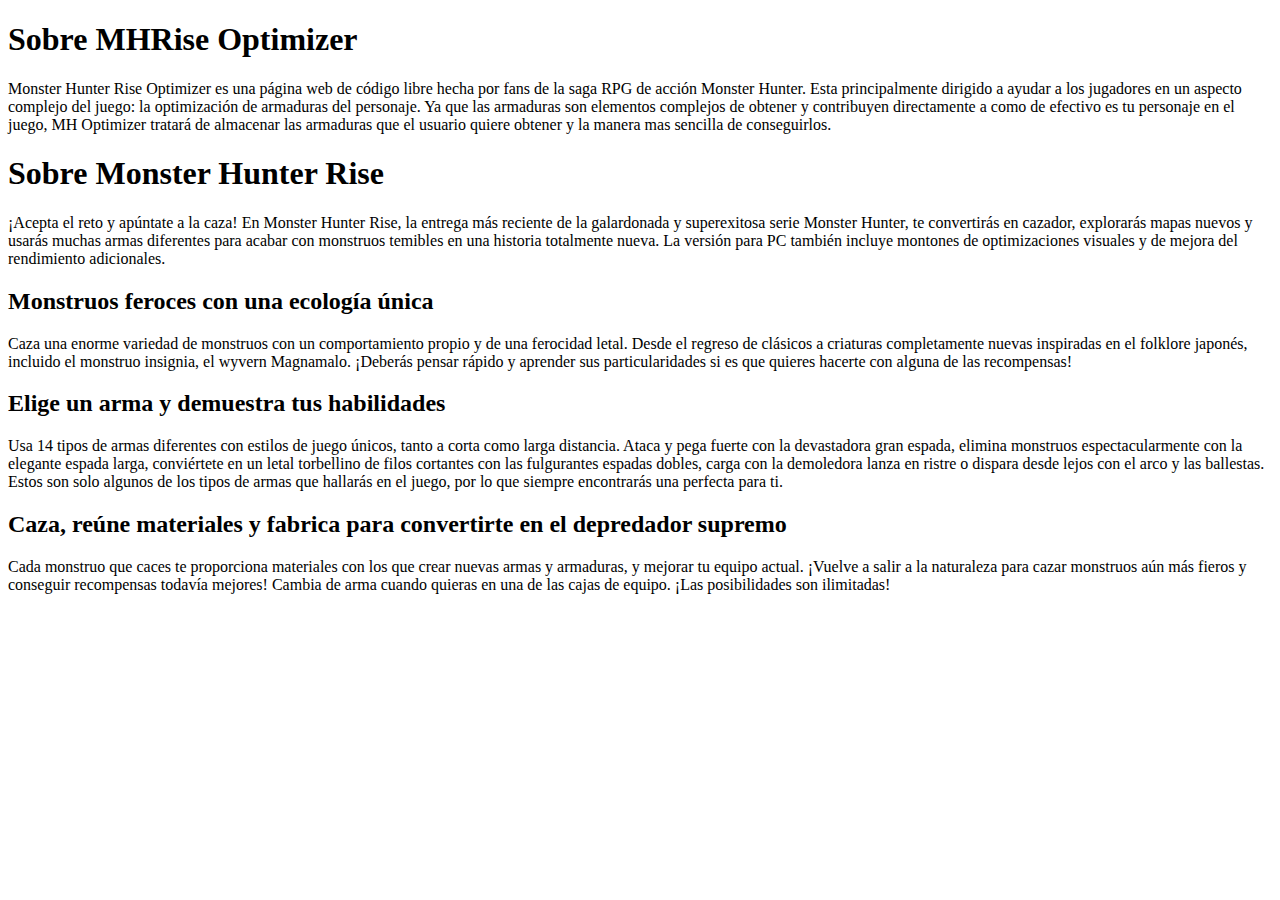
<file: src/main/resources/templates/index.html>
<!DOCTYPE html>
<html lang="es">
  <head th:replace="fragments/head::head(title='MH Optimizer')"></head>

  <body>
    <header th:replace="fragments/parts::header"></header>
    <div class="content">
      <h1>Sobre MHRise Optimizer</h1>
      <p>
        Monster Hunter Rise Optimizer es una página web de código libre hecha
        por fans de la saga RPG de acción Monster Hunter. Esta principalmente
        dirigido a ayudar a los jugadores en un aspecto complejo del juego: la
        optimización de armaduras del personaje. Ya que las armaduras son
        elementos complejos de obtener y contribuyen directamente a como de
        efectivo es tu personaje en el juego, MH Optimizer tratará de almacenar
        las armaduras que el usuario quiere obtener y la manera mas sencilla de
        conseguirlos.
      </p>
    </div>
    <div class="content">
      <h1>Sobre Monster Hunter Rise</h1>
      <p>
        ¡Acepta el reto y apúntate a la caza! En Monster Hunter Rise, la entrega
        más reciente de la galardonada y superexitosa serie Monster Hunter, te
        convertirás en cazador, explorarás mapas nuevos y usarás muchas armas
        diferentes para acabar con monstruos temibles en una historia totalmente
        nueva. La versión para PC también incluye montones de optimizaciones
        visuales y de mejora del rendimiento adicionales.
      </p>
      <h2>Monstruos feroces con una ecología única</h2>
      <p>
        Caza una enorme variedad de monstruos con un comportamiento propio y de
        una ferocidad letal. Desde el regreso de clásicos a criaturas
        completamente nuevas inspiradas en el folklore japonés, incluido el
        monstruo insignia, el wyvern Magnamalo. ¡Deberás pensar rápido y
        aprender sus particularidades si es que quieres hacerte con alguna de
        las recompensas!
      </p>
      <h2>Elige un arma y demuestra tus habilidades</h2>
      <p>
        Usa 14 tipos de armas diferentes con estilos de juego únicos, tanto a
        corta como larga distancia. Ataca y pega fuerte con la devastadora gran
        espada, elimina monstruos espectacularmente con la elegante espada
        larga, conviértete en un letal torbellino de filos cortantes con las
        fulgurantes espadas dobles, carga con la demoledora lanza en ristre o
        dispara desde lejos con el arco y las ballestas. Estos son solo algunos
        de los tipos de armas que hallarás en el juego, por lo que siempre
        encontrarás una perfecta para ti.
      </p>
      <h2>
        Caza, reúne materiales y fabrica para convertirte en el depredador
        supremo
      </h2>
      <p>
        Cada monstruo que caces te proporciona materiales con los que crear
        nuevas armas y armaduras, y mejorar tu equipo actual. ¡Vuelve a salir a
        la naturaleza para cazar monstruos aún más fieros y conseguir
        recompensas todavía mejores! Cambia de arma cuando quieras en una de las
        cajas de equipo. ¡Las posibilidades son ilimitadas!
      </p>
    </div>
  </body>
</html>
</file>
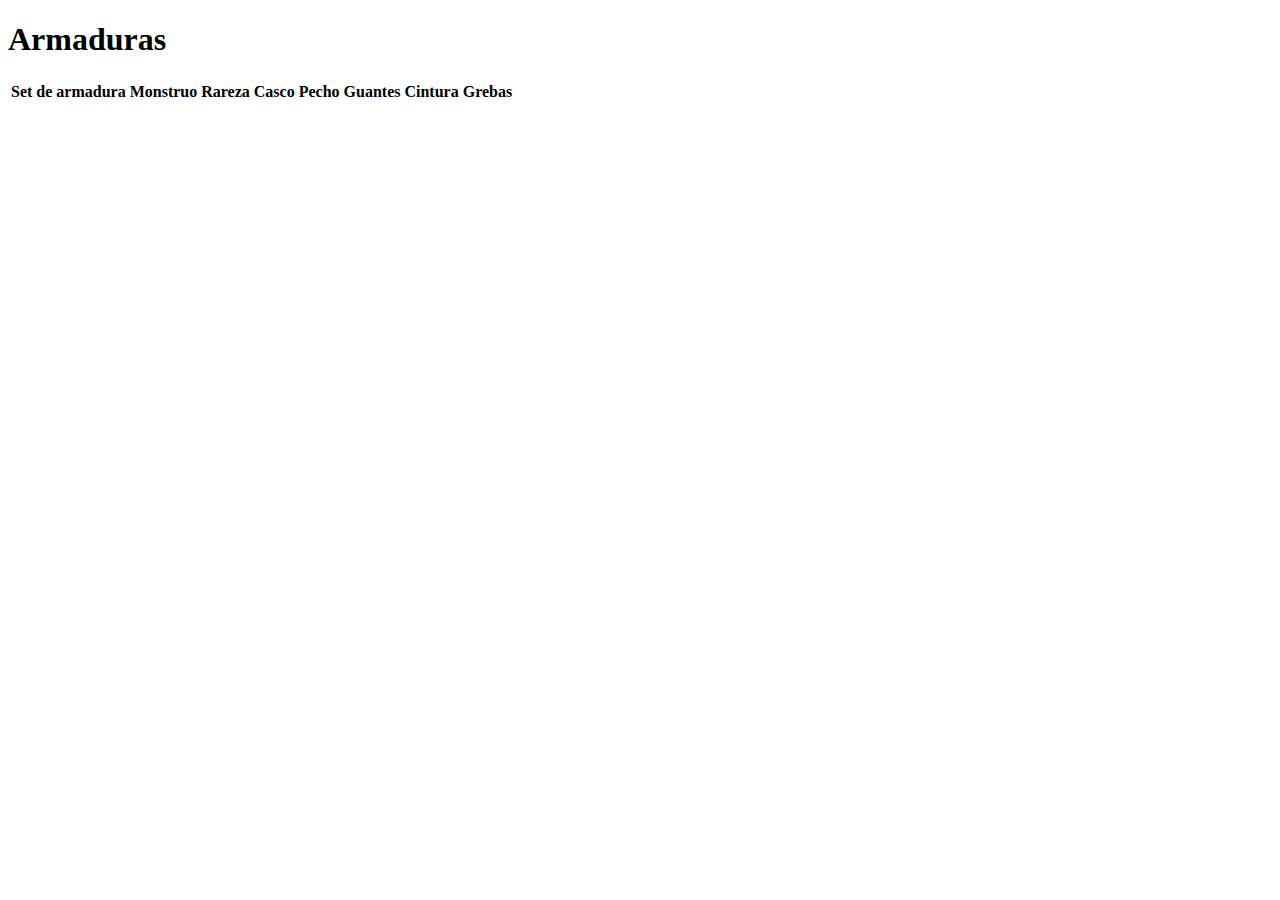
<file: src/main/resources/templates/armaduras.html>
<!DOCTYPE html>
<html lang="es">
<head th:replace="fragments/head::head(title='MH Optimizer')"></head>
<body>
	<header th:replace="fragments/parts::header"></header>
	<div>
		<!-- <h1><a sec:authorize="hasRole('ROLE_ADMIN')" th:href="@{/profesores/addProfesor}">A�adir Profesor</a></h1>
		 -->
		<p th:text="${error}" style="color:red"></p>
		<table>
			<h1>Armaduras</h1>
			<thead>
			<tr>
				<th>Set de armadura</th>
				<th>Monstruo</th>
				<th>Rareza</th>
				<th>Casco</th>
				<th>Pecho</th>
				<th>Guantes</th>
				<th>Cintura</th>
				<th>Grebas</th>
			</tr>
			</thead>					
			<tbody>
			 <tr th:each="m : ${monstruos}">
			 	<td th:text="${'Set de '+m.nombre}"></td>
			 	<td><a th:href="@{'/monstruos/detail?monstruo='+${m.getId()}}"><img th:src="@{'/img/monsters/'+${m.getNombre()}+'.png'}"></a></td>
			 	<td th:text="${'Rareza '+m.getArmaduras().get(0).getRareza()}"></td>
			 	
			 	<!-- <td th:text="${a.getMaterial()[0].getNombre()}"></td> 
			 	<td><img th:src="@{'/img/'+${a.getParte()}+${a.getRareza()}+'.png'}"></td>
			 	<td><a th:href="@{'arsenal?codigo='+${a.getId()}}" th:text="${'+'}"></a></td>-->
			 	<!-- 
			 	<td>
			 		<a th:href="@{'/profesores/asignaturas?codigo='+${a.getId()}}" style="text-decoration: none">+</a>
			 	</td>
			 	 -->
			 	 <td th:each="a : ${m.getArmaduras()}">
			 	 	<img th:src="@{'/img/armors/'+${a.getParte()}+${a.getRareza()}+'.png'}">
			 	 	<a sec:authorize="hasRole('ROLE_USER')" th:href="@{'arsenal?codigo='+${a.getId()}}" th:text="${'+'}">
			 	 	</a>
			 	 </td>
			 	 <td>
			 	 <!-- 
			 	 <td><img th:src="@{'/img/armors/pecho'+${m.getArmaduras().get(0).getRareza()}+'.png'}"><a sec:authorize="hasRole('ROLE_USER')" th:href="@{'arsenal?codigo='+${m.getArmaduras().get(1).getId()}}" th:text="${'+'}"></a></td>
			 	 <td><img th:src="@{'/img/armors/guantes'+${m.getArmaduras().get(0).getRareza()}+'.png'}"><a sec:authorize="hasRole('ROLE_USER')" th:href="@{'arsenal?codigo='+${m.getArmaduras().get(2).getId()}}" th:text="${'+'}"></a></td>
			 	 <td><img th:src="@{'/img/armors/cintura'+${m.getArmaduras().get(0).getRareza()}+'.png'}"><a sec:authorize="hasRole('ROLE_USER')" th:href="@{'arsenal?codigo='+${m.getArmaduras().get(3).getId()}}" th:text="${'+'}"></a></td>
			 	 <td><img th:src="@{'/img/armors/grebas'+${m.getArmaduras().get(0).getRareza()}+'.png'}"><a sec:authorize="hasRole('ROLE_USER')" th:href="@{'arsenal?codigo='+${m.getArmaduras().get(4).getId()}}" th:text="${'+'}"></a></td>
			 	  -->
			 </tr>					
			</tbody>
		</table>
		<!-- <h1><a sec:authorize="hasRole('ROLE_ADMIN')" th:href="@{/profesores/addProfesor}">A�adir Profesor</a></h1>
		-->
	</div>
</body>
</html>
</file>
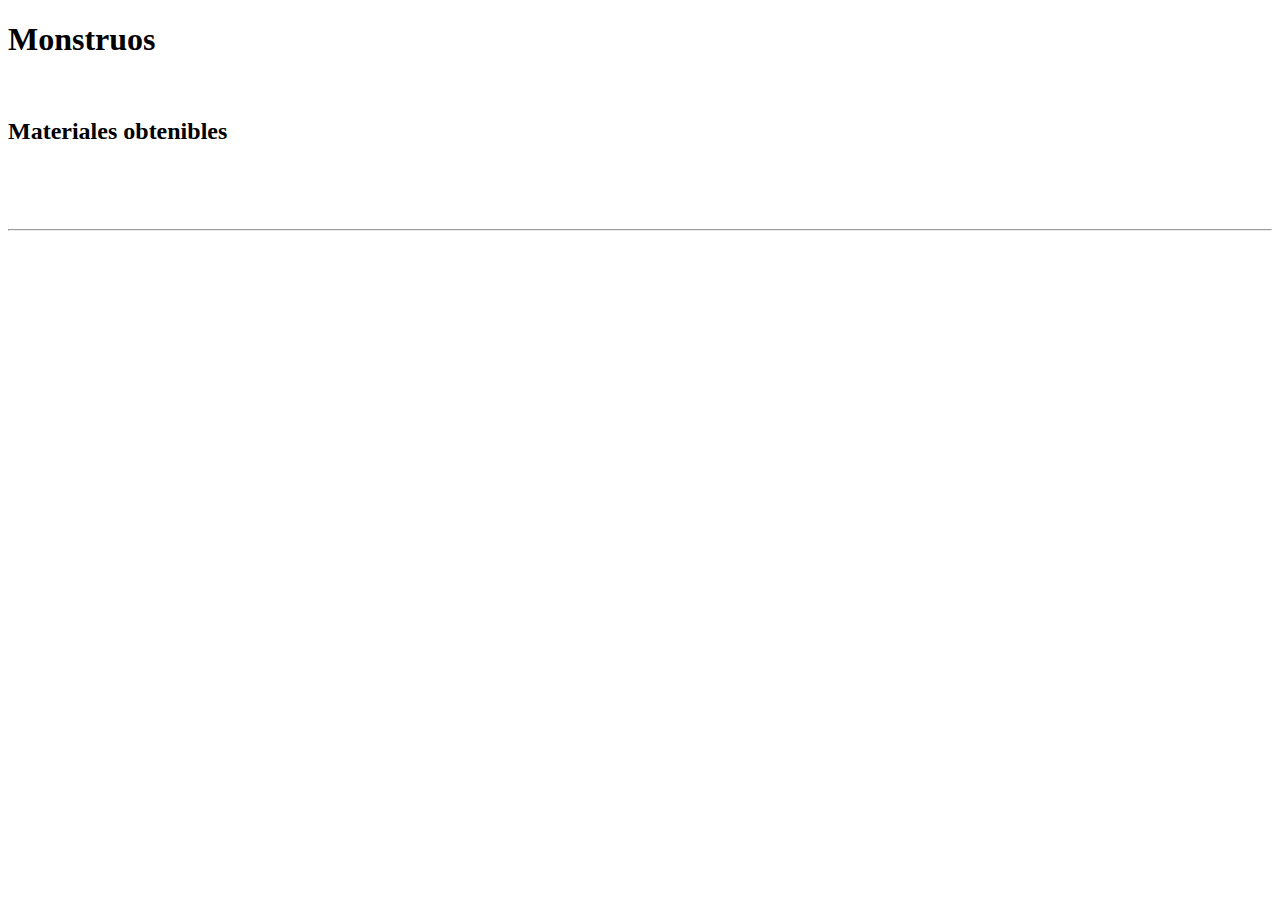
<file: src/main/resources/templates/monstruos.html>
<!DOCTYPE html>
<html lang="es">
<head th:replace="fragments/head::head(title='MH Optimizer')"></head>
<body>
	<header th:replace="fragments/parts::header"></header>
	<div>
		<!-- <h1><a sec:authorize="hasRole('ROLE_ADMIN')" th:href="@{/profesores/addProfesor}">A�adir Profesor</a></h1>
		 -->
		<p th:text="${error}" style="color:red"></p>
		<h1>Monstruos</h1>
		<div th:each="m : ${monstruos}">
			<div class="monstruo-detail">
				<h2 th:text="${m.nombre}"></h2>
				<img th:src="@{'/img/monsters/'+${m.nombre}+'.png'}">
			</div>
			
			<h2>Materiales obtenibles</h2>
			<div th:each="mat : ${m.getMateriales()}">
				<p th:text="${mat.getNombre()}"></p>
				<p th:text="${mat.getPorcentaje()+'%'}"></p>
			</div>
			
			<div class="monstruo-maps">
				<h2 th:text="${'Mapa: '+m.mapa1}"></h2>
				<img th:src="@{'/img/maps/'+${m.mapa1}+'.jpg'}">
				<h2 th:text="${'Mapa: '+m.mapa2}"></h2>
				<img th:src="@{'/img/maps/'+${m.mapa2}+'.jpg'}">
			</div>
			
			<hr>
		</div>
		<!-- 
		<table>
			
			<thead>
			<tr>
				<th>Set de armadura</th>
				<th>Rareza</th>
				<th>Casco</th>
				<th>Pecho</th>
				<th>Guantes</th>
				<th>Cintura</th>
				<th>Grebas</th>
			</tr>
			</thead>					
			<tbody>
			 <tr th:each="m : ${monstruos}">
			 	<td th:text="${'Set de '+m.nombre}"></td>
			 	<td th:text="${Rareza}"></td>
			 	 -->
			 	<!-- <td th:text="${a.getMaterial()[0].getNombre()}"></td> 
			 	<td><img th:src="@{'/img/'+${a.getParte()}+${a.getRareza()}+'.png'}"></td>
			 	<td><a th:href="@{'arsenal?codigo='+${a.getId()}}" th:text="${'+'}"></a></td>-->
			 	<!-- 
			 	<td>
			 		<a th:href="@{'/profesores/asignaturas?codigo='+${a.getId()}}" style="text-decoration: none">+</a>
			 	</td>
			 	 -->
			 	 <!-- 
			 	 <td><img th:src="@{'/img/casco1.png'}"><a sec:authorize="hasRole('ROLE_USER')" th:href="@{'arsenal?codigo='+${m.getId()}}" th:text="${'+'}"></a></td>
			 	 <td><img th:src="@{'/img/pecho1.png'}"><a sec:authorize="hasRole('ROLE_USER')" th:href="@{'arsenal?codigo='+${m.getId()}}" th:text="${'+'}"></a></td>
			 	 <td><img th:src="@{'/img/guantes1.png'}"><a sec:authorize="hasRole('ROLE_USER')" th:href="@{'arsenal?codigo='+${m.getId()}}" th:text="${'+'}"></a></td>
			 	 <td><img th:src="@{'/img/cintura1.png'}"><a sec:authorize="hasRole('ROLE_USER')" th:href="@{'arsenal?codigo='+${m.getId()}}" th:text="${'+'}"></a></td>
			 	 <td><img th:src="@{'/img/grebas1.png'}"><a sec:authorize="hasRole('ROLE_USER')" th:href="@{'arsenal?codigo='+${m.getId()}}" th:text="${'+'}"></a></td>
			 	 
			 </tr>					
			</tbody>
			 -->
		</table>
		<!-- <h1><a sec:authorize="hasRole('ROLE_ADMIN')" th:href="@{/profesores/addProfesor}">A�adir Profesor</a></h1>
		-->
	</div>
</body>
</html>
</file>
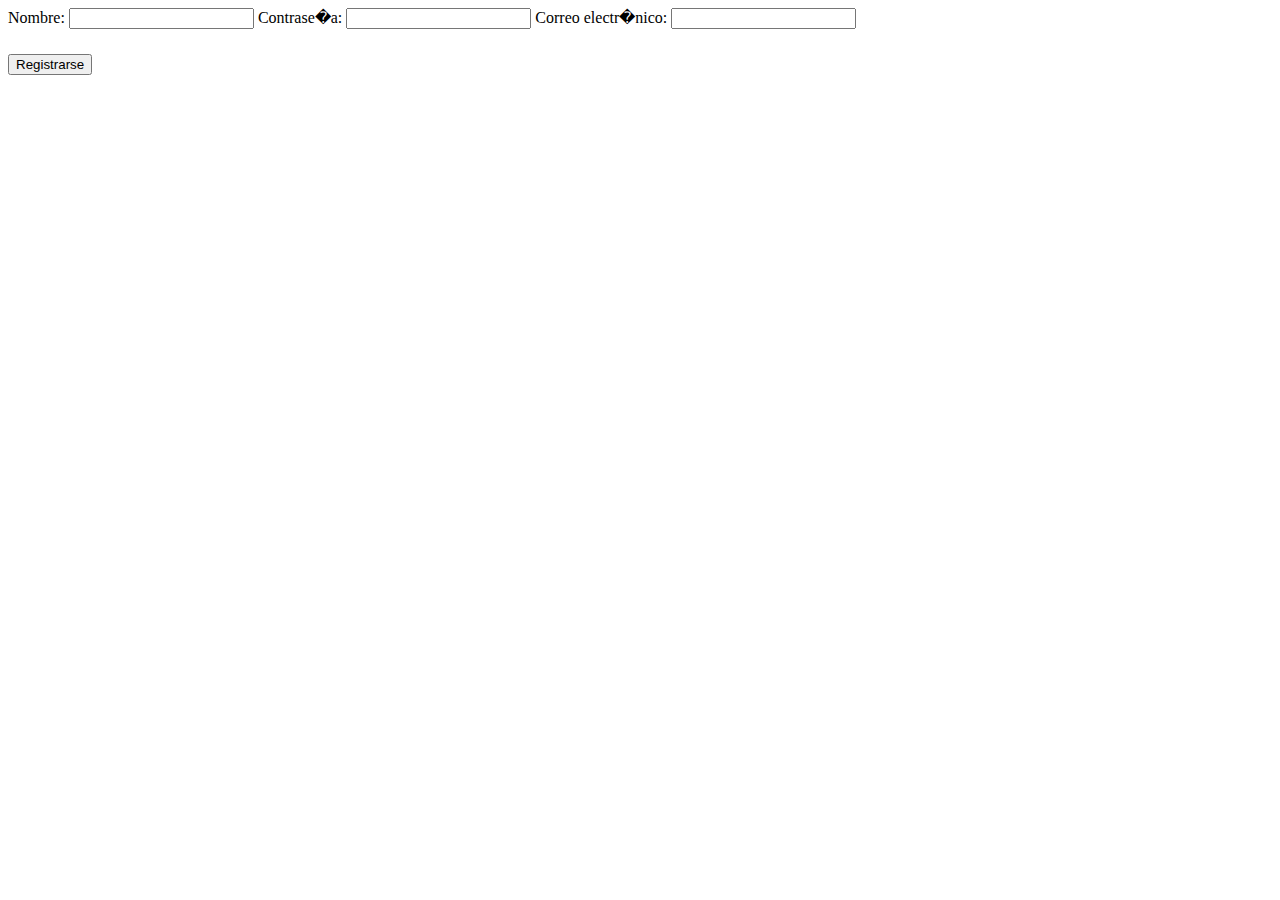
<file: src/main/resources/templates/registro.html>
<!DOCTYPE html>
<html>
<head th:replace="fragments/head::head(title='MH Optimizer')"></head>
<body>
	<div>
		<div>
			<div>
				<form th:action="@{/register}" method="post" th:object="${user}">
					<label for="nombre">Nombre:</label>
					<input type="text" id="nombre" name="nombre" th:field="*{nombre}" required>	
					<label for="password">Contrase�a:</label>
					<input type="password"id="password" name="password"
						th:field="*{password}" required>	
					<label for="email">Correo electr�nico:</label>
					<input type="email" id="email" name="email"
						th:field="*{email}" required>			
					<h6 class="text-danger" th:if="${error!=null}" th:text="${'Profesor existente'}"></h6>	
					<input type="submit" value="Registrarse" />	
				</form>
			</div>
		</div>
	</div>
</body>
</html>
</file>
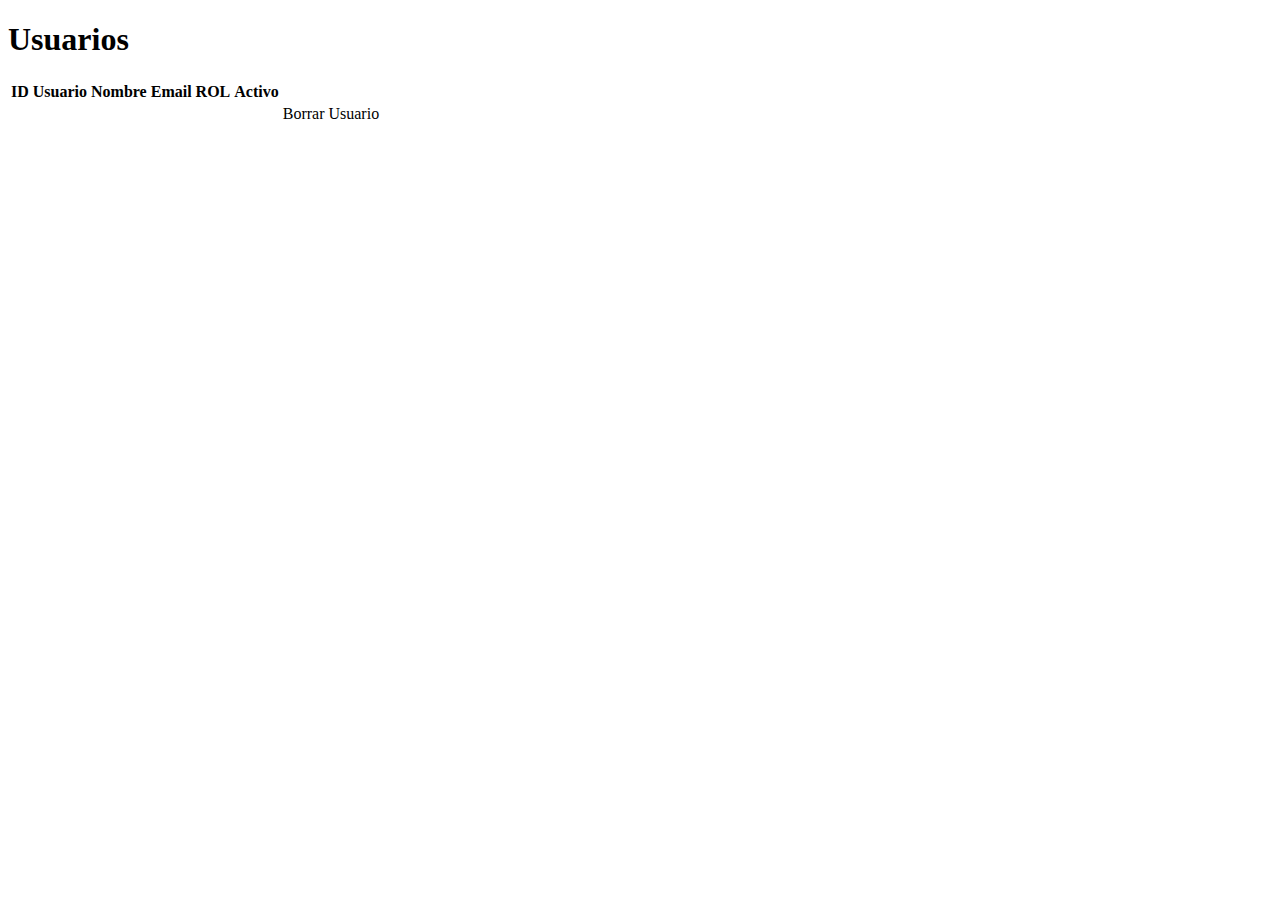
<file: src/main/resources/templates/usuarios.html>
<!DOCTYPE html>
<html lang="es">
<head th:replace="fragments/head::head(title='MH Optimizer')"></head>
<body>
	<header th:replace="fragments/parts::header"></header>
	<div>
		<!-- <h1><a sec:authorize="hasRole('ROLE_ADMIN')" th:href="@{/profesores/addProfesor}">A�adir Profesor</a></h1>
		 -->
		<p th:text="${error}" style="color:red"></p>
		<table>
			<h1>Usuarios</h1>
			<thead>
			<tr>
				<th>ID Usuario</th>
				<th>Nombre</th>
				<th>Email</th>
				<th>ROL</th>
				<th>Activo</th>
			</tr>
			</thead>					
			<tbody>
			 <tr th:each="u : ${usuarios}">
			 	<td th:text="${u.id}"></td>
			 	<td th:text="${u.nombre}"></td>
			 	<td th:text="${u.email}"></td>
			 	<td th:text="${u.rol}"></td>
			 	<td th:text="${u.activo}"></td>
			 	<td><a th:href="@{'/usuarios/removeUsuario?codigo='+${u.getId()}}">Borrar Usuario</a></td>
			 	
			 </tr>					
			</tbody>
		</table>
		<!-- <h1><a sec:authorize="hasRole('ROLE_ADMIN')" th:href="@{/profesores/addProfesor}">A�adir Profesor</a></h1>
		-->
	</div>
</body>
</html>
</file>
